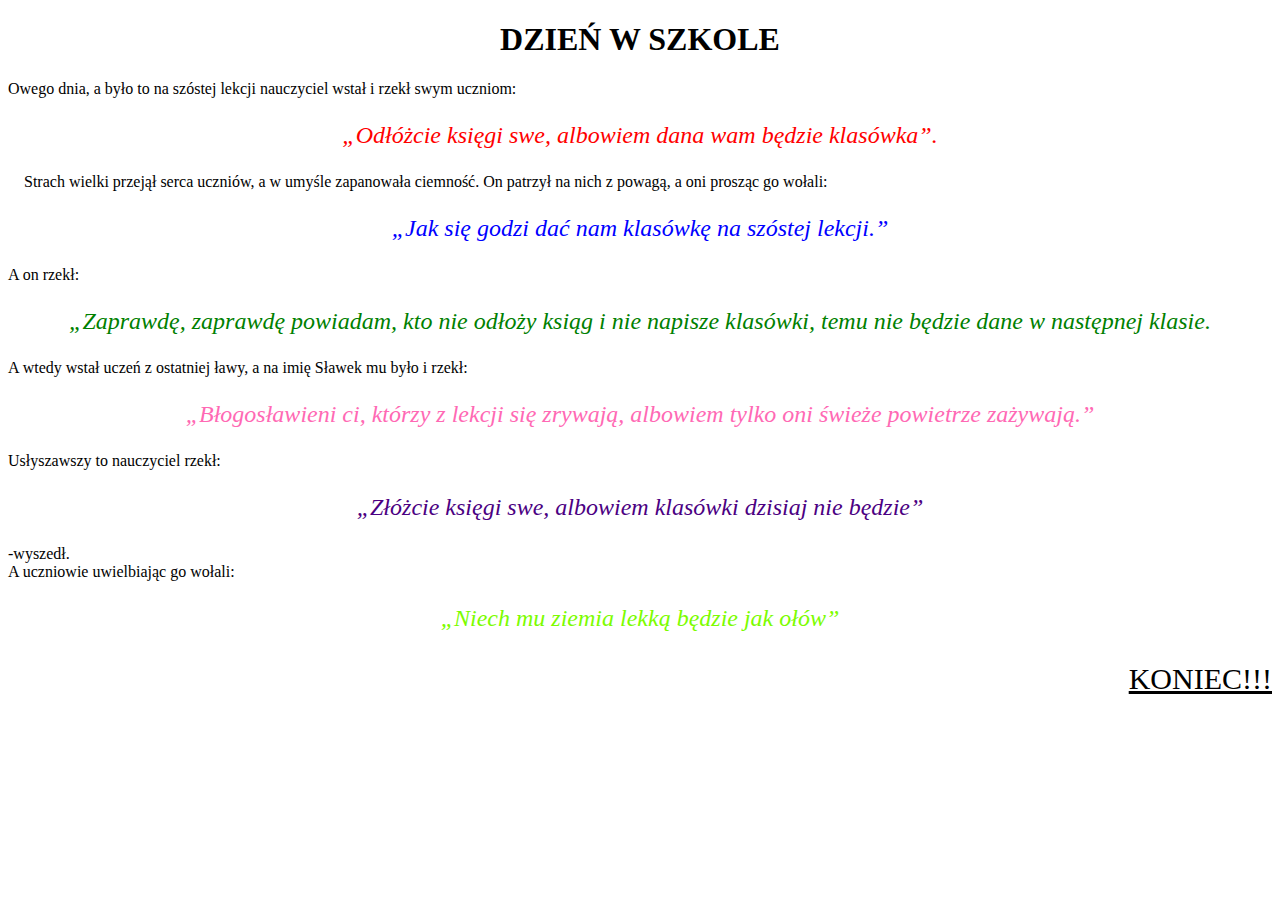
<file: HTML/Lesson1/index.html>
<!DOCTYPE html>
<html lang="pl">
<head>
    <meta charset="UTF-8">
    <meta http-equiv="X-UA-Compatible" content="IE=edge">
    <meta name="viewport" content="width=device-width, initial-scale=1.0">
    <title>Lekcja 1</title>
</head>
<body>
   <h1 style = "text-align: center;">DZIEŃ W SZKOLE</h1>
    <p>Owego dnia, a było to na szóstej lekcji nauczyciel wstał i rzekł swym uczniom:</p>
    <i style = " color: red; font-size: x-large;"><p style = "text-align: center">„Odłóżcie księgi swe, albowiem dana wam będzie klasówka”.</p></i>
    <p>&nbsp;&nbsp;&nbsp;&nbsp;Strach wielki przejął serca uczniów, a w umyśle zapanowała ciemność. On patrzył na nich z powagą, a oni prosząc go wołali:</p>
    <i style = "color: blue; font-size: x-large;"><p style = "text-align: center">„Jak się godzi dać nam klasówkę na szóstej lekcji.”</p></i>
    <p>A on rzekł:</p>
    <i style = "color: green; font-size: x-large;"><p style = "text-align: center">„Zaprawdę, zaprawdę powiadam, kto nie odłoży ksiąg i nie napisze klasówki, temu nie będzie dane w następnej klasie.</p></i>
    <p>A wtedy wstał uczeń z ostatniej ławy, a na imię Sławek mu było i rzekł:</p>
    <i style = "color: hotpink; font-size: x-large;"><p style = "text-align: center">„Błogosławieni ci, którzy z lekcji się zrywają, albowiem tylko oni świeże powietrze zażywają.”</p></i>
    <p>Usłyszawszy to nauczyciel rzekł:</p>
    <i style="color: indigo; font-size: x-large;"><p style = "text-align: center">„Złóżcie księgi swe, albowiem klasówki dzisiaj nie będzie”</p></i>
    <p>-wyszedł.<br>A uczniowie uwielbiając go wołali:</p>
    <i style = "color:lawngreen; font-size:  x-large;"><p style = "text-align: center">„Niech mu ziemia lekką będzie jak ołów”</p></i>
    <u><p style="text-align: right; font-size: 30px;">KONIEC!!!</p></u>
</body>
</html>
</file>
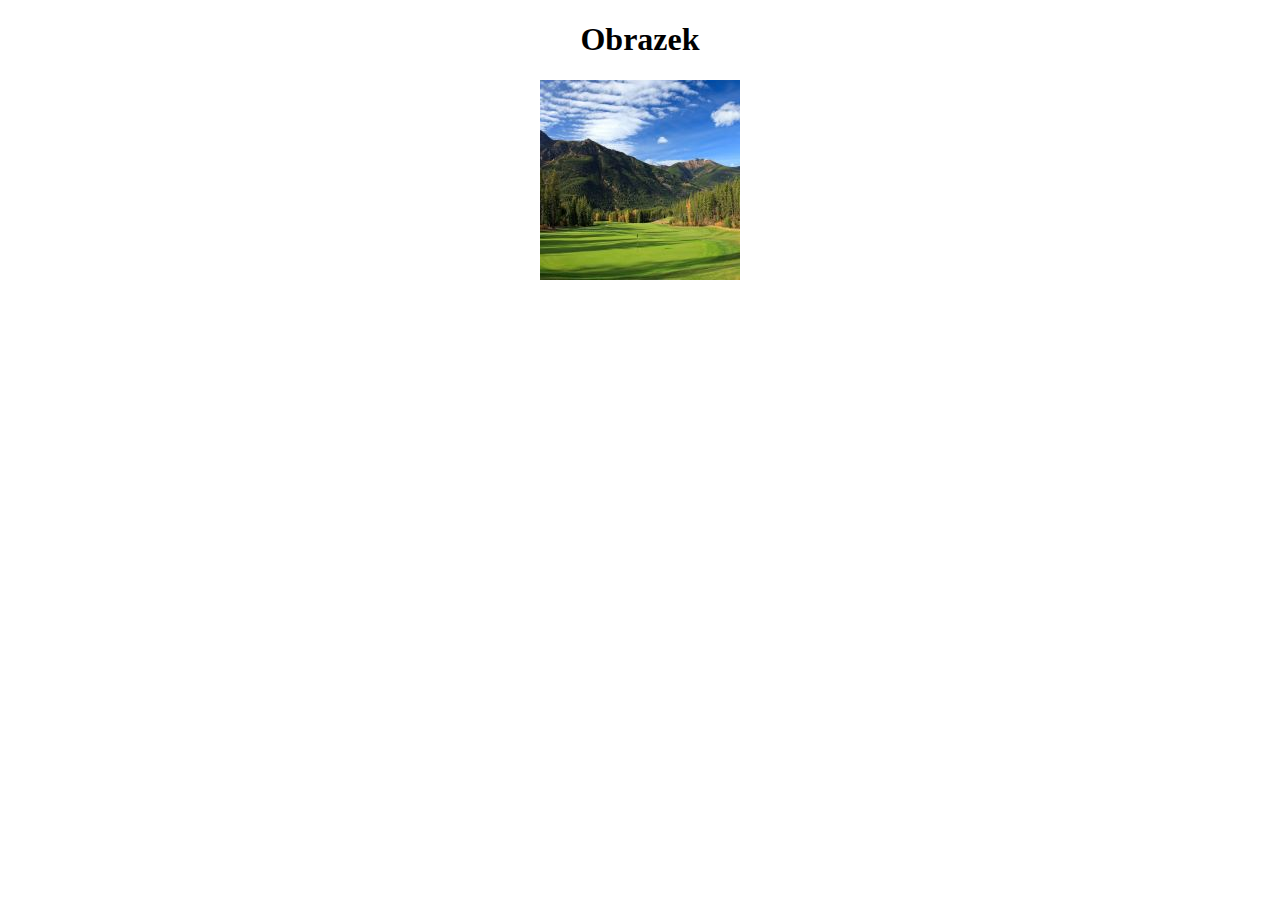
<file: HTML/Lesson2/index.html>
<!doctype html>
<head>
	<meta charset = "utf-8" />
	<title>Obraz</title>
</head>
<body style = "text-align: center">
	<h1>Obrazek</h1>
	<img src ="img-smaller.jpg" alt = "panorama górska" />
</body>
</file>
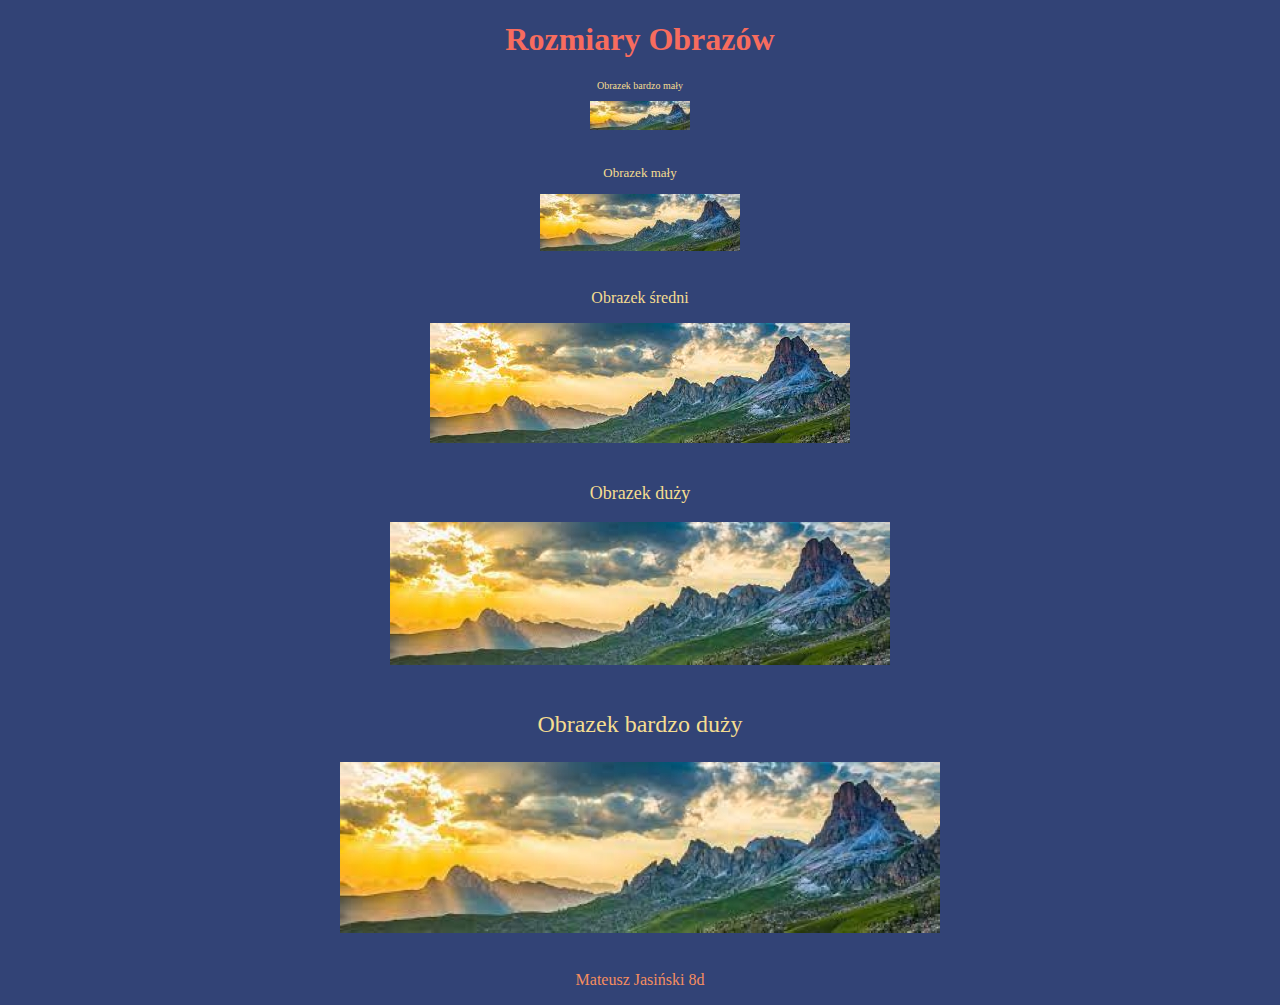
<file: HTML/Lesson3/index.html>
<!DOCTYPE html>
<html>
<head>
	<meta charset = "UTF-8"/>
	<title>Obrazki</title>
</head>
<body style = "background-color: #324376; text-align: center">
	<h1 style = "color: #F76C5E">Rozmiary Obrazów</h1>
	
	<p style = "color: #F5DD90; font-size: x-small">Obrazek bardzo mały</p>
	<img src = "img-bm.jpg" alt = "bardzo mały obrazek" />
	<br/><br/>
	
	<p style = "color: #F5DD90; font-size: small" >Obrazek mały</p>
	<img src = "img-m.jpg" alt = "mały obrazek" />
	<br/><br/>

	<p style = "color: #F5DD90;">Obrazek średni</p>
	<img src = "img.jpg" alt = "średni obrazek" />
	<br/><br/>

	<p style = "color: #F5DD90; font-size: large">Obrazek duży</p>
	<img src = "img-d.jpg" alt = "duży obrazek" />
	<br/><br/>

	<p style = "color: #F5DD90; font-size: x-large">Obrazek bardzo duży</p>
	<img src = "img-bd.jpg" alt = "bradzo duży obrazek" />
	<br/><br/>

	<p style = "color: #F68E5F">Mateusz Jasiński 8d</p>
</body>
</html>
</file>
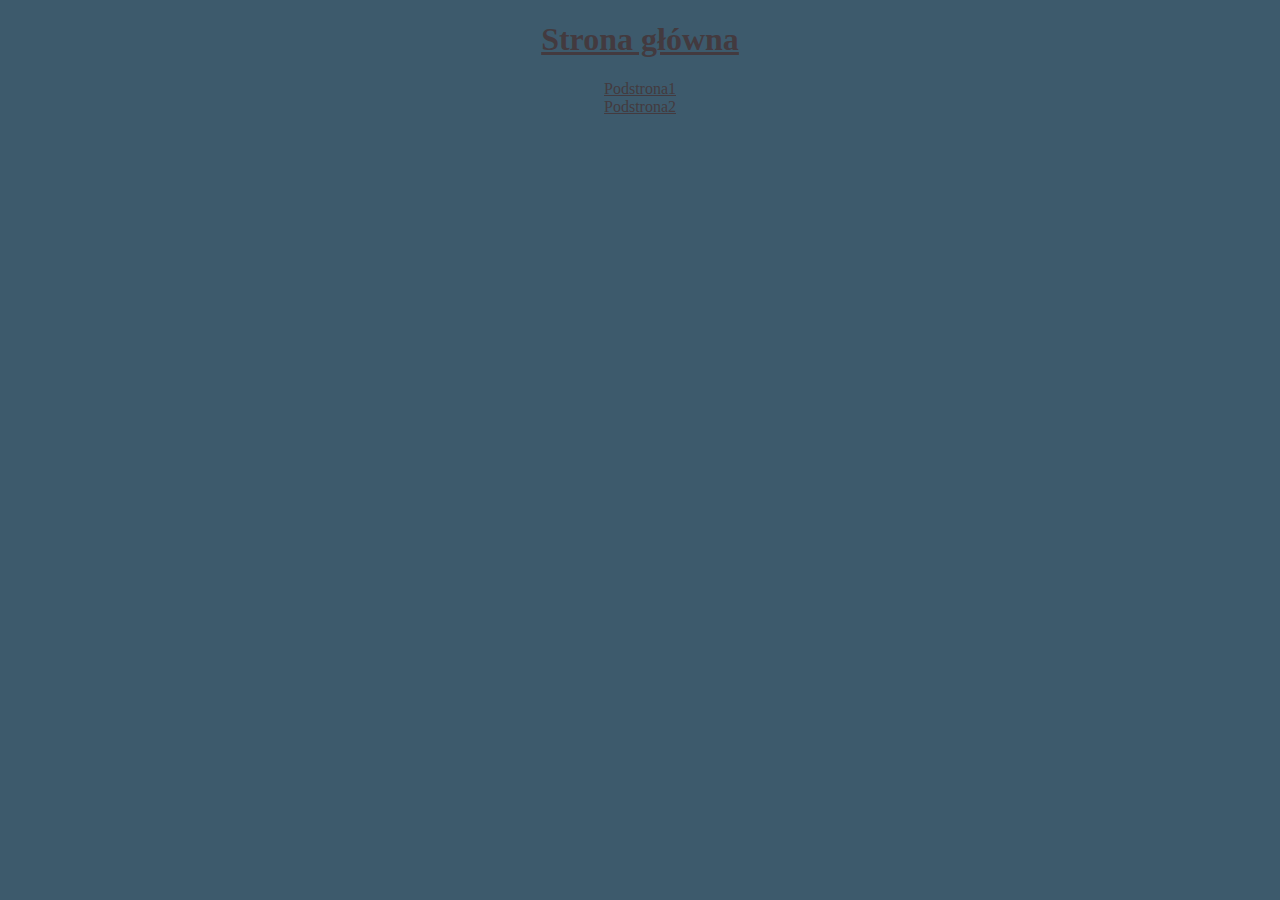
<file: HTML/Lesson4/index.html>
<!DOCTYPE html>
<html lang="pl">
<head>
    <meta charset="UTF-8">
    <title>Hiperłącza - MJ</title>
</head>
<body style = "background-color: #3D5A6C; text-align: center;">
    <h1><a style = "color: #433A3F" href = "index.html">Strona główna</a><br/></h1>
    <a style = "color: #433A3F" href = "pod1.html">Podstrona1</a><br/>
    <a style = "color: #433A3F" href = "pod2.html">Podstrona2</a><br/>
</body>
</html>
</file>
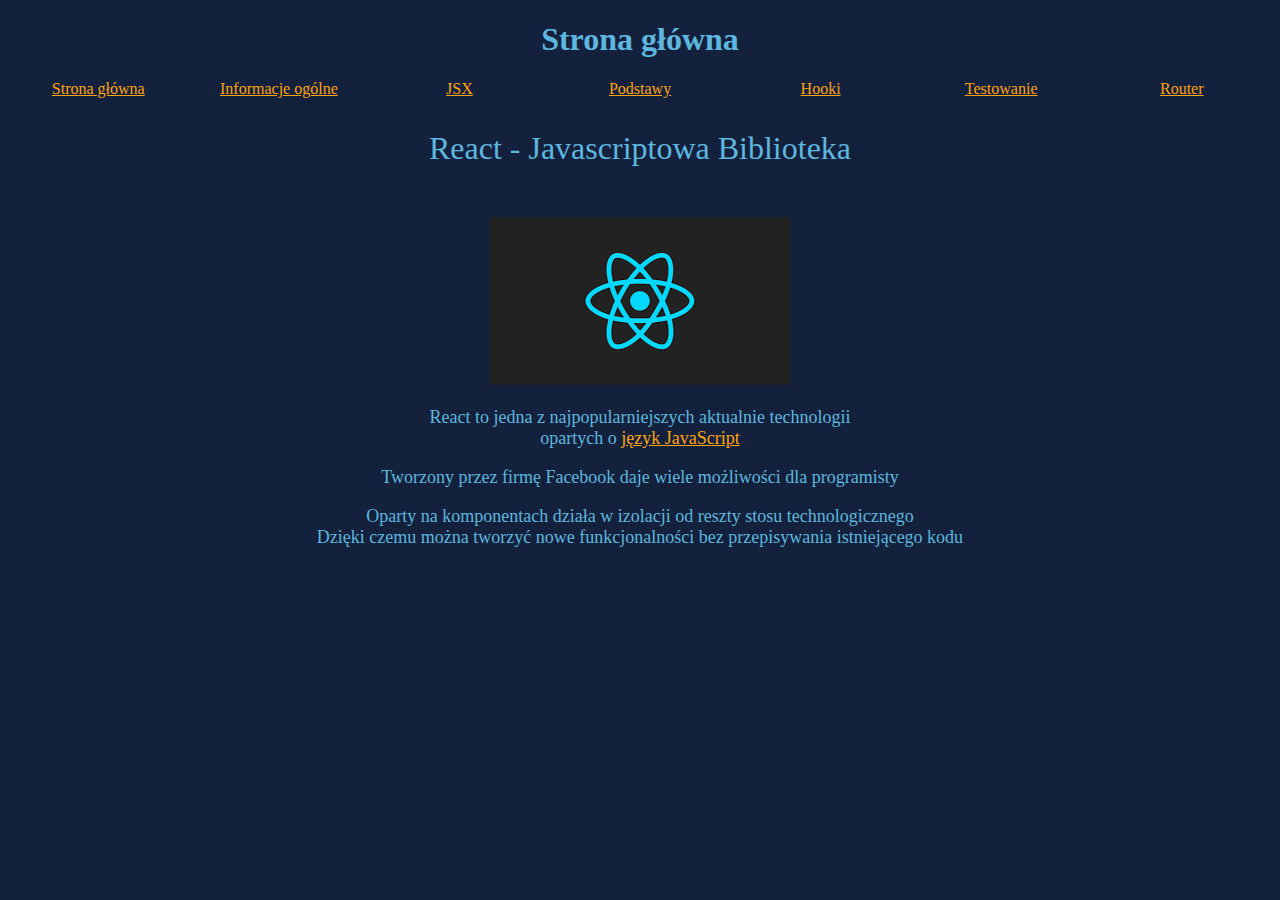
<file: HTML/Praca Zaliczeniuowa/index.html>
<!DOCTYPE html>
<html>
<head>
    <meta charset="UTF-8">
    <title>Strona Główna</title>
    <link rel="stylesheet" href="styles.css">
</head>
<body>
    <h1>Strona główna</h1>
    <nav class = "nav">
        <a class = "link" href="index.html">Strona główna</a><br/>
        <a class = "link" href="pod01.html">Informacje ogólne</a><br/>
        <a class = "link" href="pod02.html">JSX</a><br/>
        <a class = "link" href="pod03.html">Podstawy</a><br/>
        <a class = "link" href="pod04.html">Hooki</a><br/>
        <a class = "link" href="pod05.html">Testowanie</a><br/>
        <a class = "link" href="pod06.html">Router</a><br/>
    </nav>
    <p style = "font-size: xx-large;">React - Javascriptowa Biblioteka</p><br/>
    <img src = "react-logo.png"/><br/>
    <p style="font-size: large">
        React to jedna z najpopularniejszych aktualnie technologii <br/> 
        opartych o <a href = "https://www.javascript.com/" class = "link">język JavaScript</a>
    </p>
    <p style="font-size: large">Tworzony przez firmę Facebook daje wiele możliwości dla programisty</p>
    <p style="font-size: large">
        Oparty na komponentach działa w izolacji od reszty stosu technologicznego 
        <br/> Dzięki czemu można tworzyć nowe funkcjonalności bez przepisywania istniejącego kodu
    </p>

    
</body>
</html>
</file>
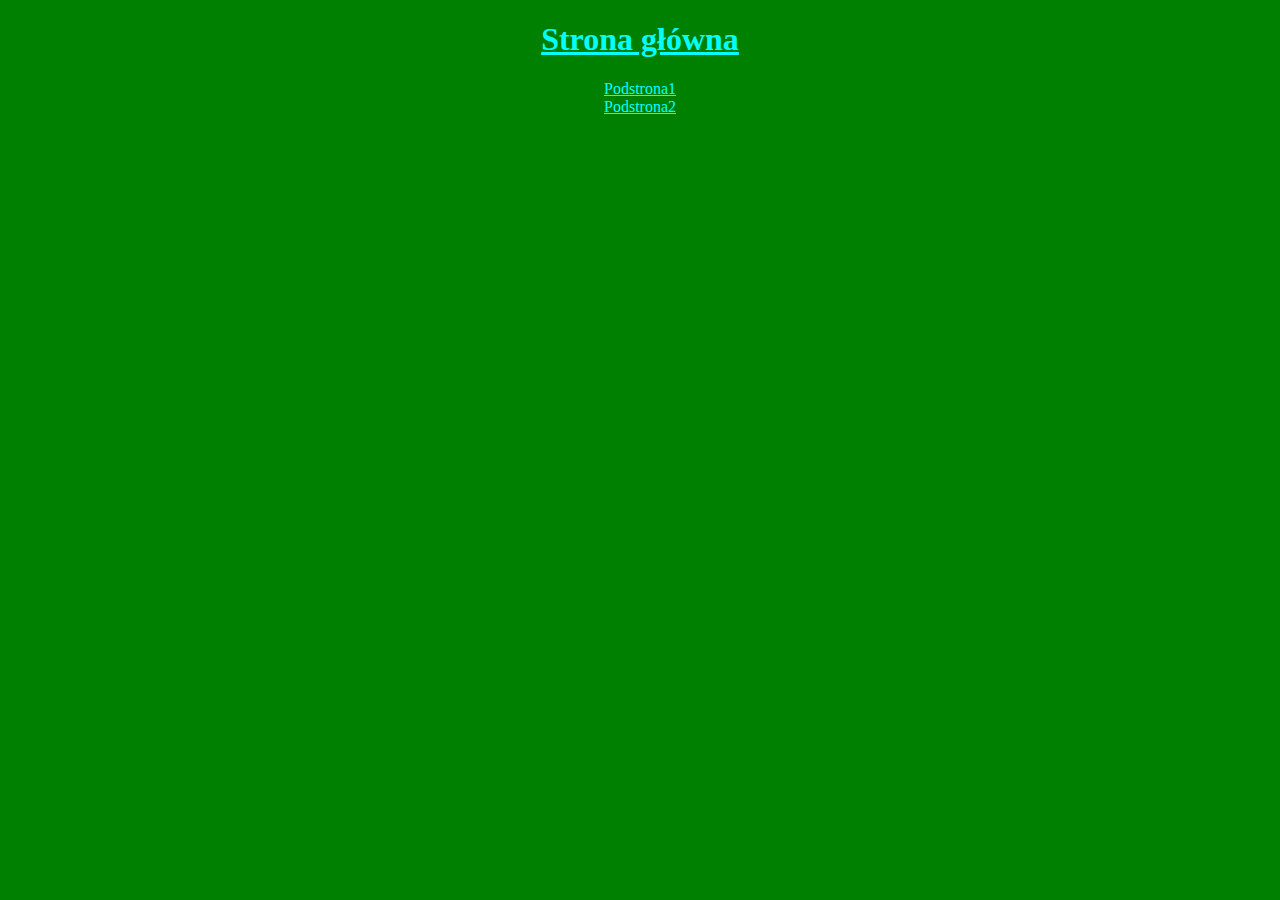
<file: HTML/Lesson4/pod1.html>
<!DOCTYPE html>
<html lang="pl">
<head>
    <meta charset="UTF-8">
    <title>Hiperłącza - MJ</title>
</head>
<body style = "background-color: green; color: aqua; text-align: center;">
    <h1><a style = "color: aqua" href = "index.html">Strona główna</a><br/></h1>
    <a style = "color: aqua" href = "pod1.html">Podstrona1</a><br/>
    <a style = "color: aqua" href = "pod2.html">Podstrona2</a><br/>
</body>
</html>
</file>
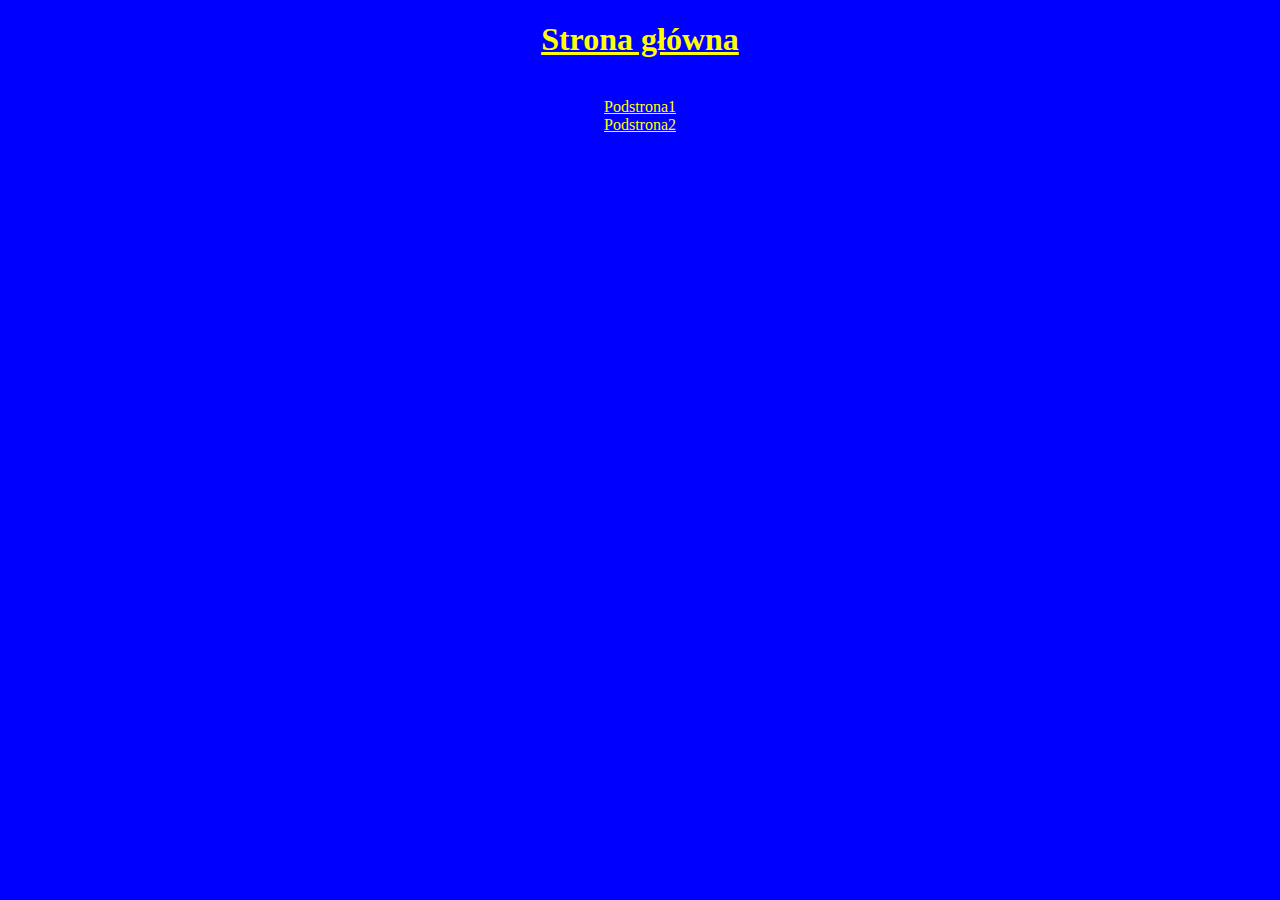
<file: HTML/Lesson4/pod2.html>
<!DOCTYPE html>
<html lang="pl">
<head>
    <meta charset="UTF-8">
    <title>Hiperłącza - MJ</title>
</head>
<body style = "background-color: blue; color: #433A3F; text-align: center;">
    <h1><a style = "color: yellow" href = "index.html">Strona główna</a></h1><br/>
    <a style = "color: yellow" href = "pod1.html">Podstrona1</a><br/>
    <a style = "color: yellow" href = "pod2.html">Podstrona2</a><br/>
</body>
</html>
</file>
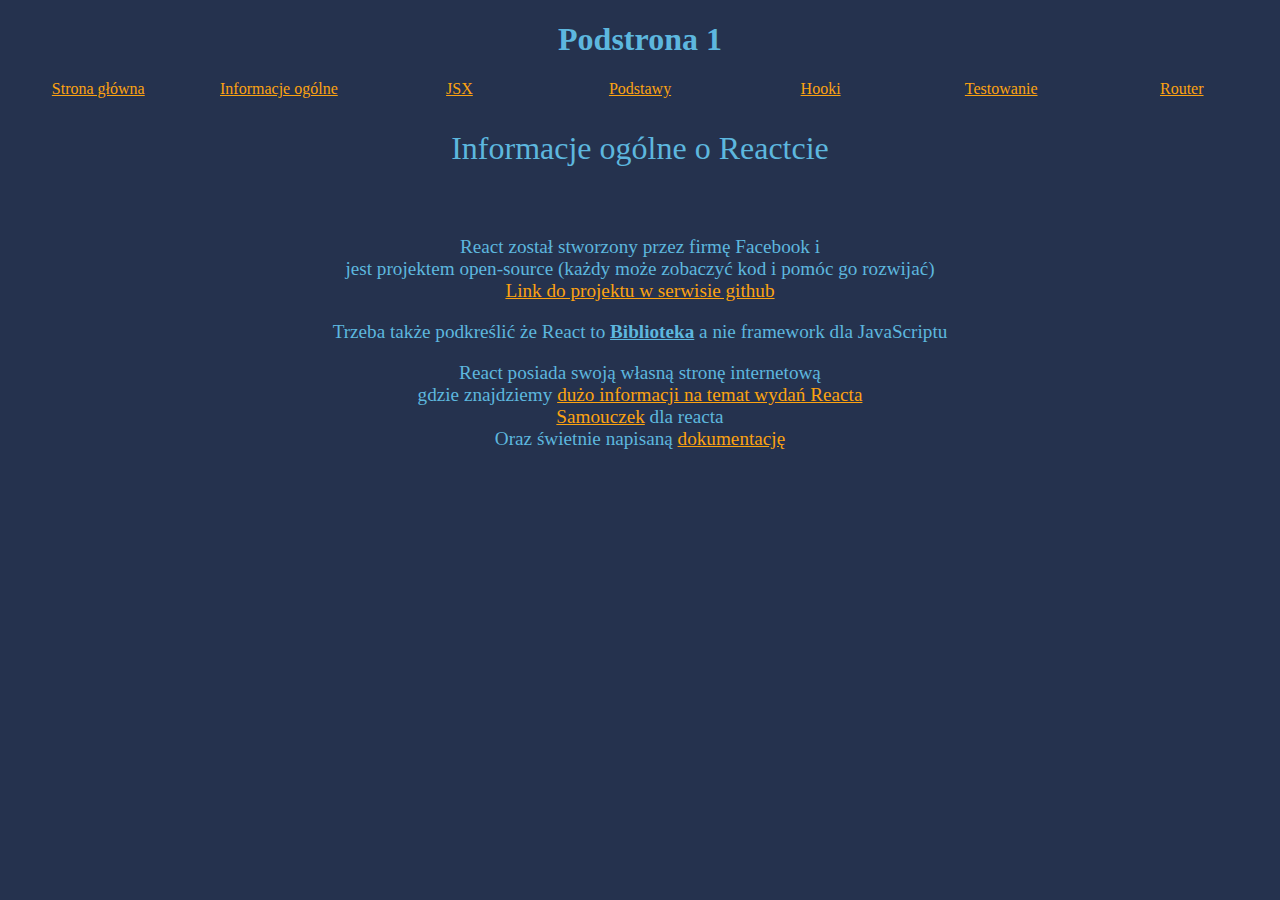
<file: HTML/Praca Zaliczeniuowa/pod01.html>
<!DOCTYPE html>
<html>
<head>
    <meta charset="UTF-8">
    <title>Postrona 1</title>
    <link rel="stylesheet" href="styles.css">
</head>
<body style = "background-color: #25324E;">
    <h1>Podstrona 1</h1>
    <nav class = "nav">
        <a class = "link" href="index.html">Strona główna</a><br/>
        <a class = "link" href="pod01.html">Informacje ogólne</a><br/>
        <a class = "link" href="pod02.html">JSX</a><br/>
        <a class = "link" href="pod03.html">Podstawy</a><br/>
        <a class = "link" href="pod04.html">Hooki</a><br/>
        <a class = "link" href="pod05.html">Testowanie</a><br/>
        <a class = "link" href="pod06.html">Router</a><br/>
    </nav>
    <p style = "font-size: xx-large;">Informacje ogólne o Reactcie</p><br/>
    <p style = "font-size: larger;">
        React został stworzony przez firmę Facebook i 
        <br/> jest projektem open-source (każdy może zobaczyć kod i pomóc go rozwijać)
        <br/>
        <a class = "link" href = "https://github.com/facebook/react">Link do projektu w serwisie github</a>
    </p>
    <p style = "font-size: larger;">
        Trzeba także podkreślić że React to <u><b>Biblioteka</b></u> a nie framework dla JavaScriptu
    </p>
    <p style = "font-size: larger;">
        React posiada swoją własną stronę internetową 
        <br/> gdzie znajdziemy <a class = "link" href = "https://pl.reactjs.org/blog/2021/06/08/the-plan-for-react-18.html">dużo informacji na temat wydań Reacta</a>
        <br/><a class="link" href = "https://pl.reactjs.org/tutorial/tutorial.html">Samouczek</a> dla reacta 
        <br/> Oraz świetnie napisaną <a class="link" href = "https://pl.reactjs.org/docs/getting-started.html">dokumentację </a>
    </p>
</body>
</html>
</file>
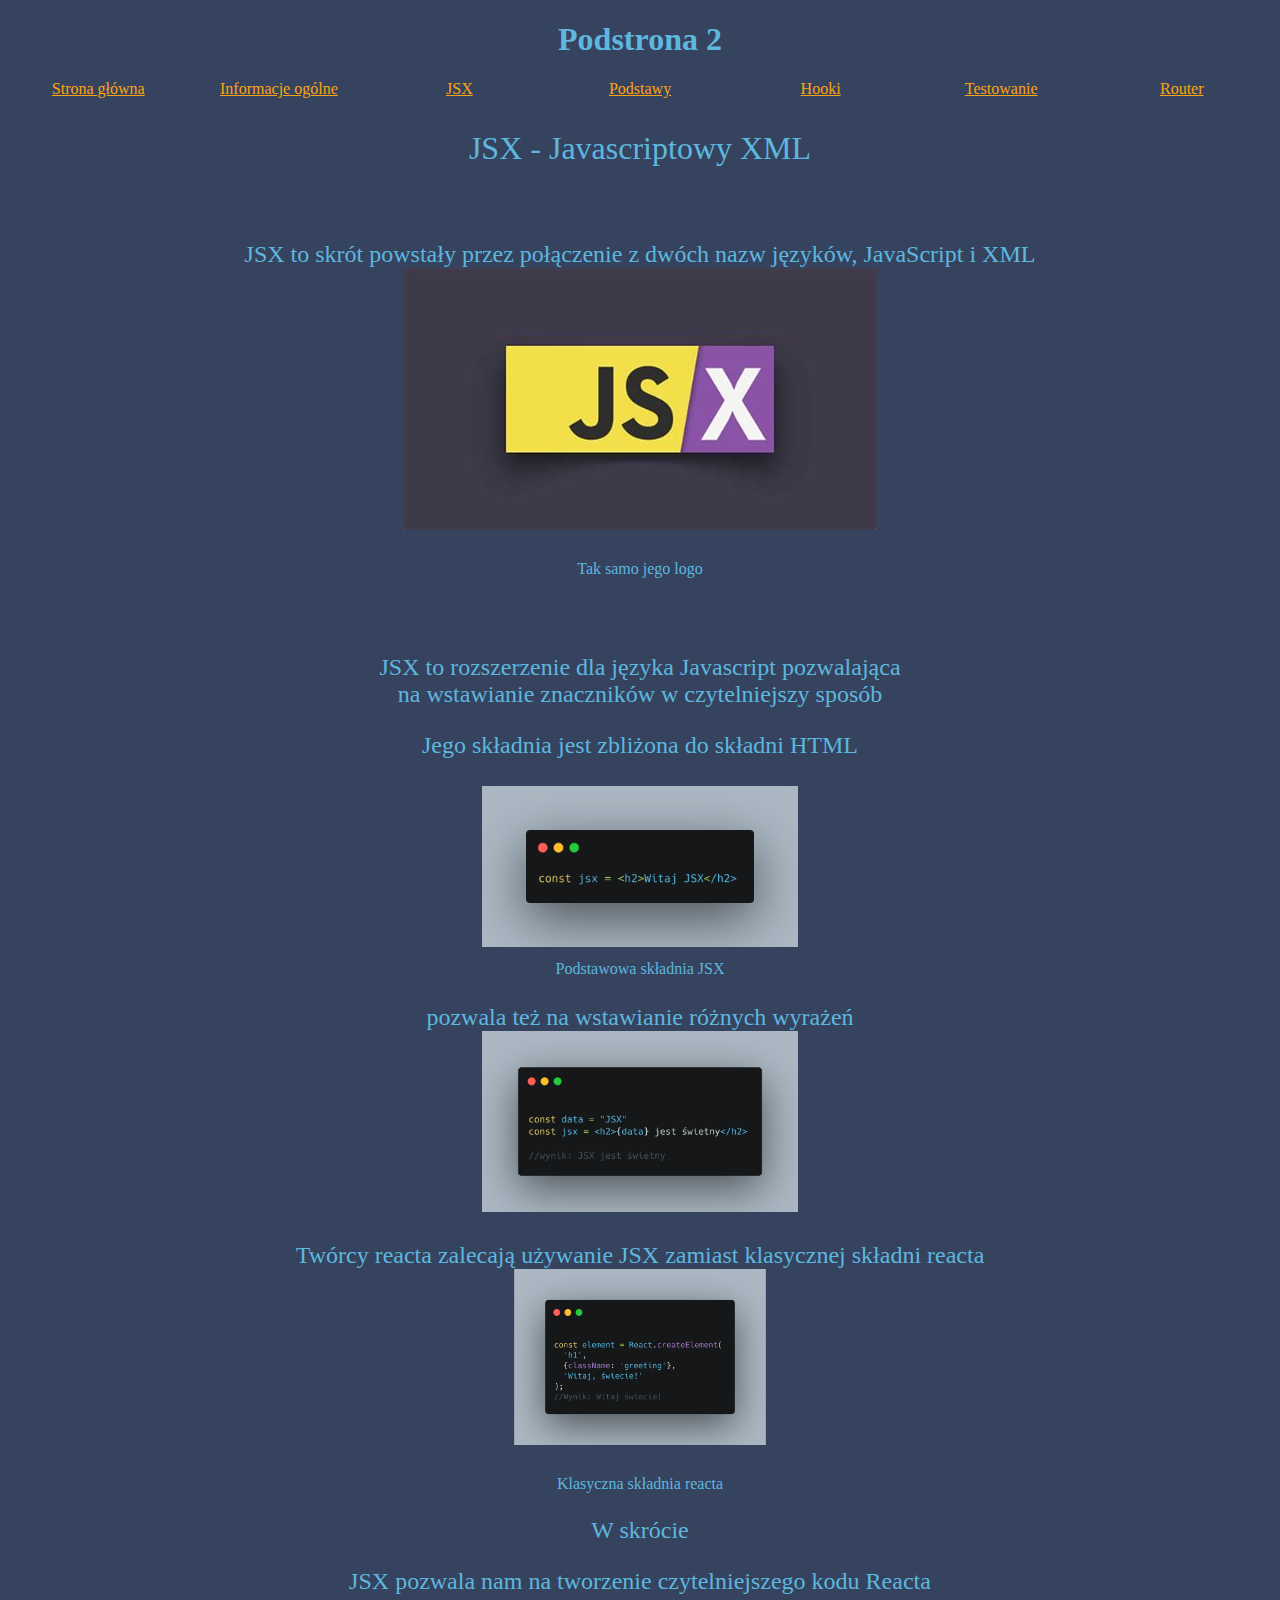
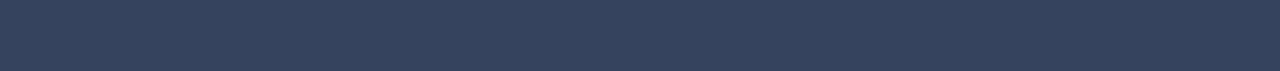
<file: HTML/Praca Zaliczeniuowa/pod02.html>
<!DOCTYPE html>
<html>
<head>
    <meta charset="UTF-8">
    <title>Podstrona 2</title>
    <link rel="stylesheet" href="styles.css">
</head>
<body style = "background-color: #36435F;">
    <h1>Podstrona 2</h1>
    <nav class = "nav">
        <a class = "link" href="index.html">Strona główna</a><br/>
        <a class = "link" href="pod01.html">Informacje ogólne</a><br/>
        <a class = "link" href="pod02.html">JSX</a><br/>
        <a class = "link" href="pod03.html">Podstawy</a><br/>
        <a class = "link" href="pod04.html">Hooki</a><br/>
        <a class = "link" href="pod05.html">Testowanie</a><br/>
        <a class = "link" href="pod06.html">Router</a><br/>
    </nav>
    <p style = "font-size: xx-large;">JSX - Javascriptowy XML</p><br/>
    <p style="font-size: x-large;">
        JSX to skrót powstały przez połączenie z dwóch nazw języków, JavaScript i XML <br/>
        <img src = "jsx.jpg" alt = "logo JSX" /><br/>
        <p style="font-size: medium;">Tak samo jego logo</p>
        <br/><br/>
    </p>
    <p style = "font-size: x-large;">
        JSX to rozszerzenie dla języka Javascript pozwalająca<br/> na wstawianie znaczników w czytelniejszy sposób
    </p>
    <p style="font-size: x-large;">
        Jego składnia jest zbliżona do składni HTML 
        <br/><br/>
        <img src="jsx-example.png" style = "width: 25%;" alt = "prosty przykład jsx">
        <span style = "font-size: medium;"><br/>Podstawowa składnia JSX</span>
    </p>
    <p style="font-size: x-large;">
        pozwala też na wstawianie różnych wyrażeń <br/>
        <img src="jsx-example2.png" style = "width: 25%;" alt = "wstawianie wyrażenia do JSX">
    </p>
    <p style = "font-size: x-large;">
        Twórcy reacta zalecają używanie JSX zamiast klasycznej składni reacta<br/>
        <img src = "react-classic-example.png" style="width: 20%;" alt = "Klasyczna składnia reacta" />
        <p style = "font-size: medium;">Klasyczna składnia reacta</p>
    </p>
    <p style = "font-size: x-large;">
        W skrócie<br/>
        <p style = "font-size: x-large;">JSX pozwala nam na tworzenie czytelniejszego kodu Reacta</p>
        <br/><br/>
    </p>
</body>
</html>
</file>
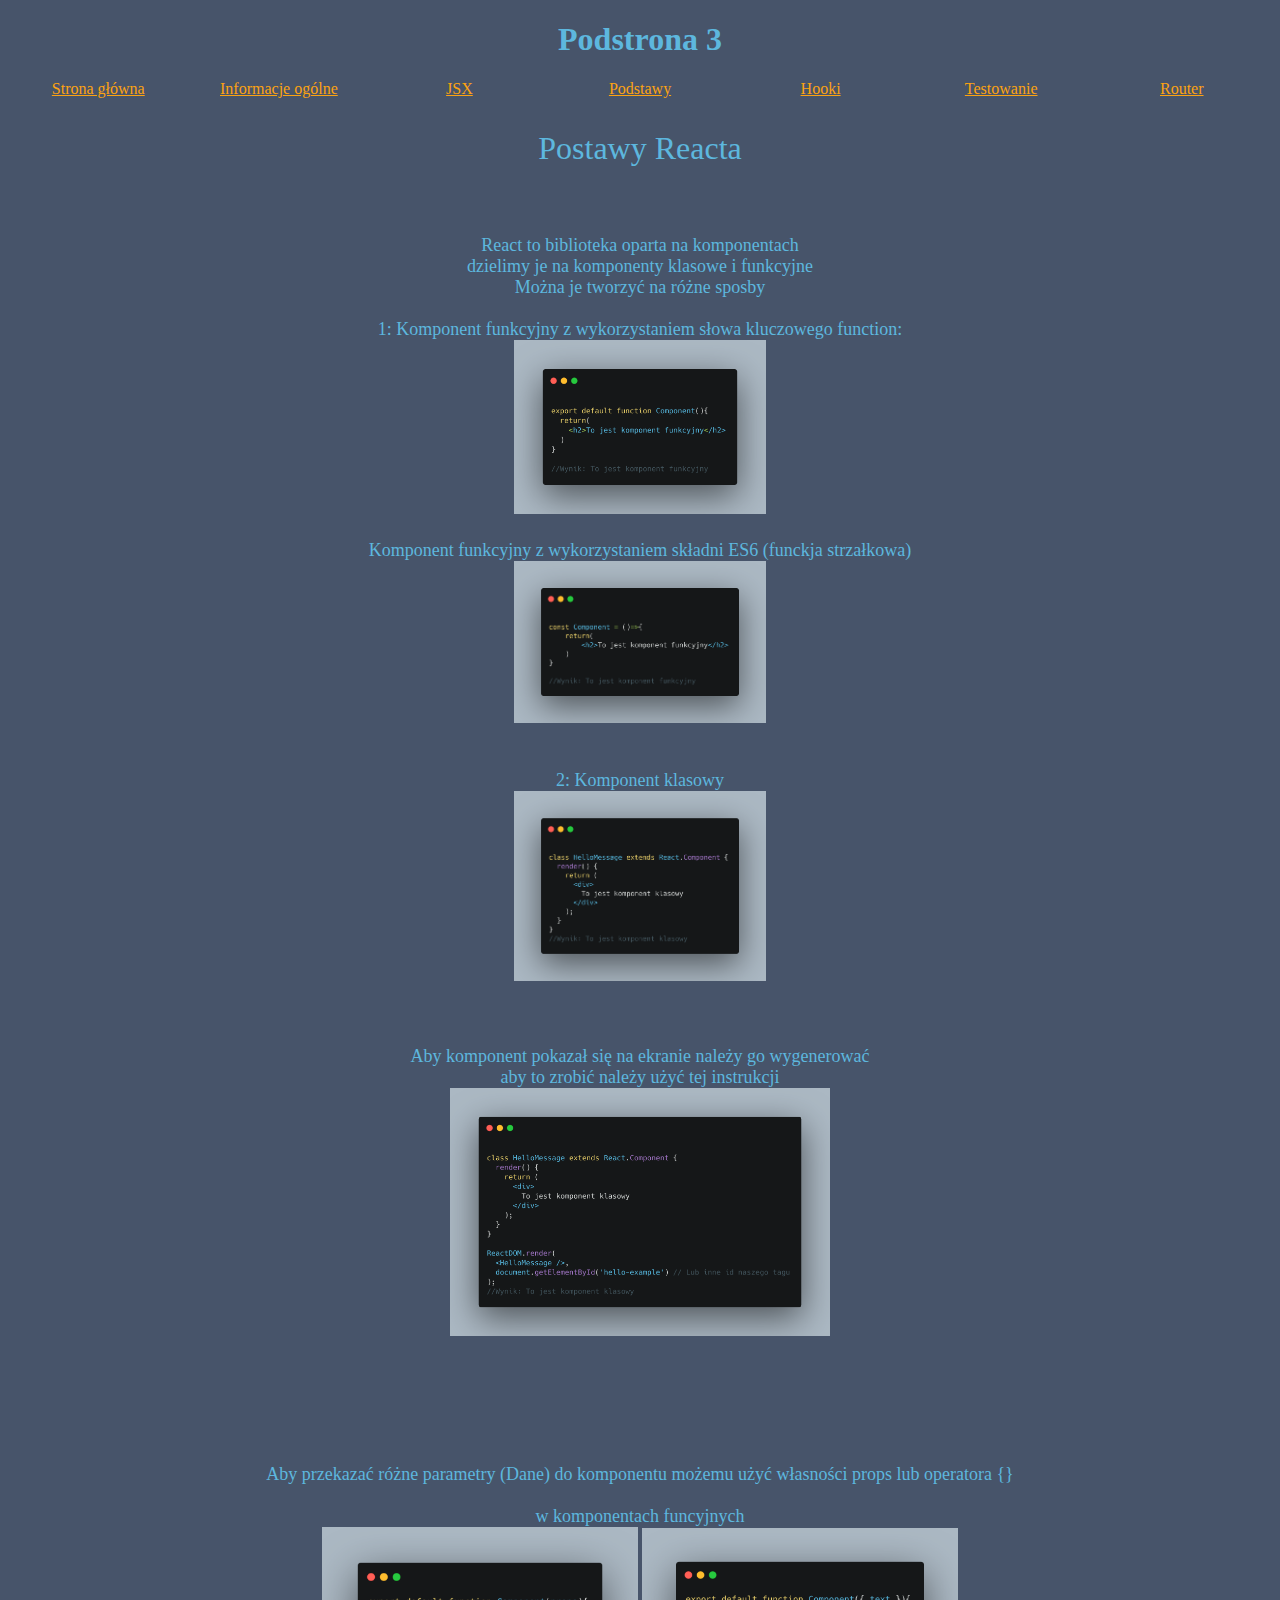
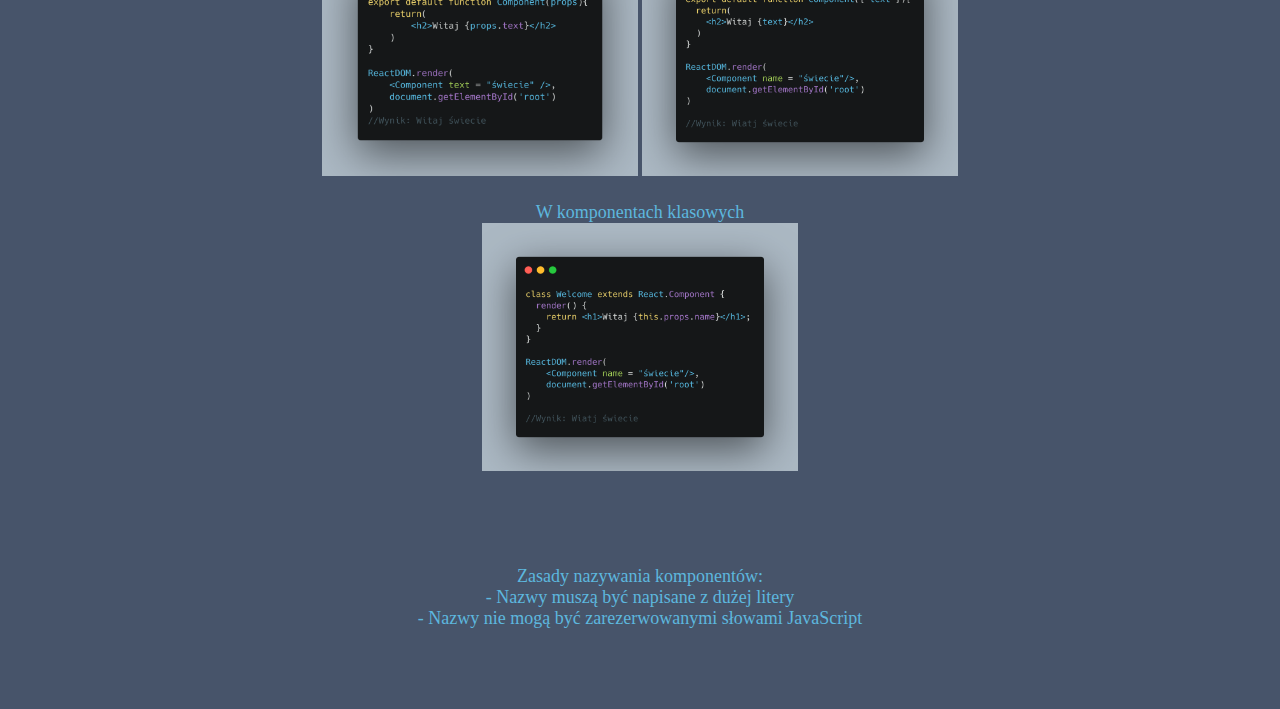
<file: HTML/Praca Zaliczeniuowa/pod03.html>
<!DOCTYPE html>
<html>
<head>
    <meta charset="UTF-8">
    <title>Podstrona 3</title>
    <link rel="stylesheet" href="styles.css">
</head>
<body style = "background-color: #47546A;">
    <h1>Podstrona 3</h1>
    <nav class = "nav">
        <a class = "link" href="index.html">Strona główna</a><br/>
        <a class = "link" href="pod01.html">Informacje ogólne</a><br/>
        <a class = "link" href="pod02.html">JSX</a><br/>
        <a class = "link" href="pod03.html">Podstawy</a><br/>
        <a class = "link" href="pod04.html">Hooki</a><br/>
        <a class = "link" href="pod05.html">Testowanie</a><br/>
        <a class = "link" href="pod06.html">Router</a><br/>
    </nav>
    <p style="font-size: xx-large">Postawy Reacta</p><br/>
    <p style="font-size: large">
        React to biblioteka oparta na komponentach<br/>
        dzielimy je na komponenty klasowe i funkcyjne <br/>
        Można je tworzyć na różne sposby <br/>
        <br/>
        1: Komponent funkcyjny z wykorzystaniem słowa kluczowego function:<br/>
        <img src = "functional-component1.png" style="width: 20%;" alt = "Komponent funkcyjny z wykorzystaniem słowa kluczowego function" />
            
        <br/><br/>
        Komponent funkcyjny z wykorzystaniem składni ES6 (funckja strzałkowa)<br/>
        <img src = "functional-component2.png" style="width: 20%;" alt = "Komponent funkcyjny z wykorzystaniem ES6" />
        <br/><br/><br/>

        2: Komponent klasowy<br/>
        <img src = "class-component.png" style="width: 20%;" alt = "Komponent klasowy" />
        <br/><br/><br/>
    </p>
    <p style="font-size: large">
        Aby komponent pokazał się na ekranie należy go wygenerować<br/> 
        aby to zrobić należy użyć tej instrukcji<br/>
        <img src = "render.png" style="width: 30%;" alt = "renderowanie" />
        <br/><br/><br/>
    </p>
    <p style = "font-size: large;">
        <br/><br/><br/>
        Aby przekazać różne parametry (Dane) do komponentu możemu użyć własności props lub operatora {}<br/><br/> 
        w komponentach funcyjnych<br/>
        <img src = "props-func.png" style="width: 25%;" alt = "parametry z użyciem props" />
        <img src = "props-func2.png" style="width: 25%;" alt = "parametry z użyciem props" />
        <br/><br/>
        W komponentach klasowych<br/>
        <img src = "props-class.png" style="width: 25%;" alt = "parametry z użyciem props" />
    </p>
    <br/><br/><br/>
    <p style = "font-size: large;">
        Zasady nazywania komponentów:<br/>
        - Nazwy muszą być napisane z dużej litery<br/>
        - Nazwy nie mogą być zarezerwowanymi słowami JavaScript<br/>
    </p>
    <br/><br/><br/>

</body>
</html>
</file>
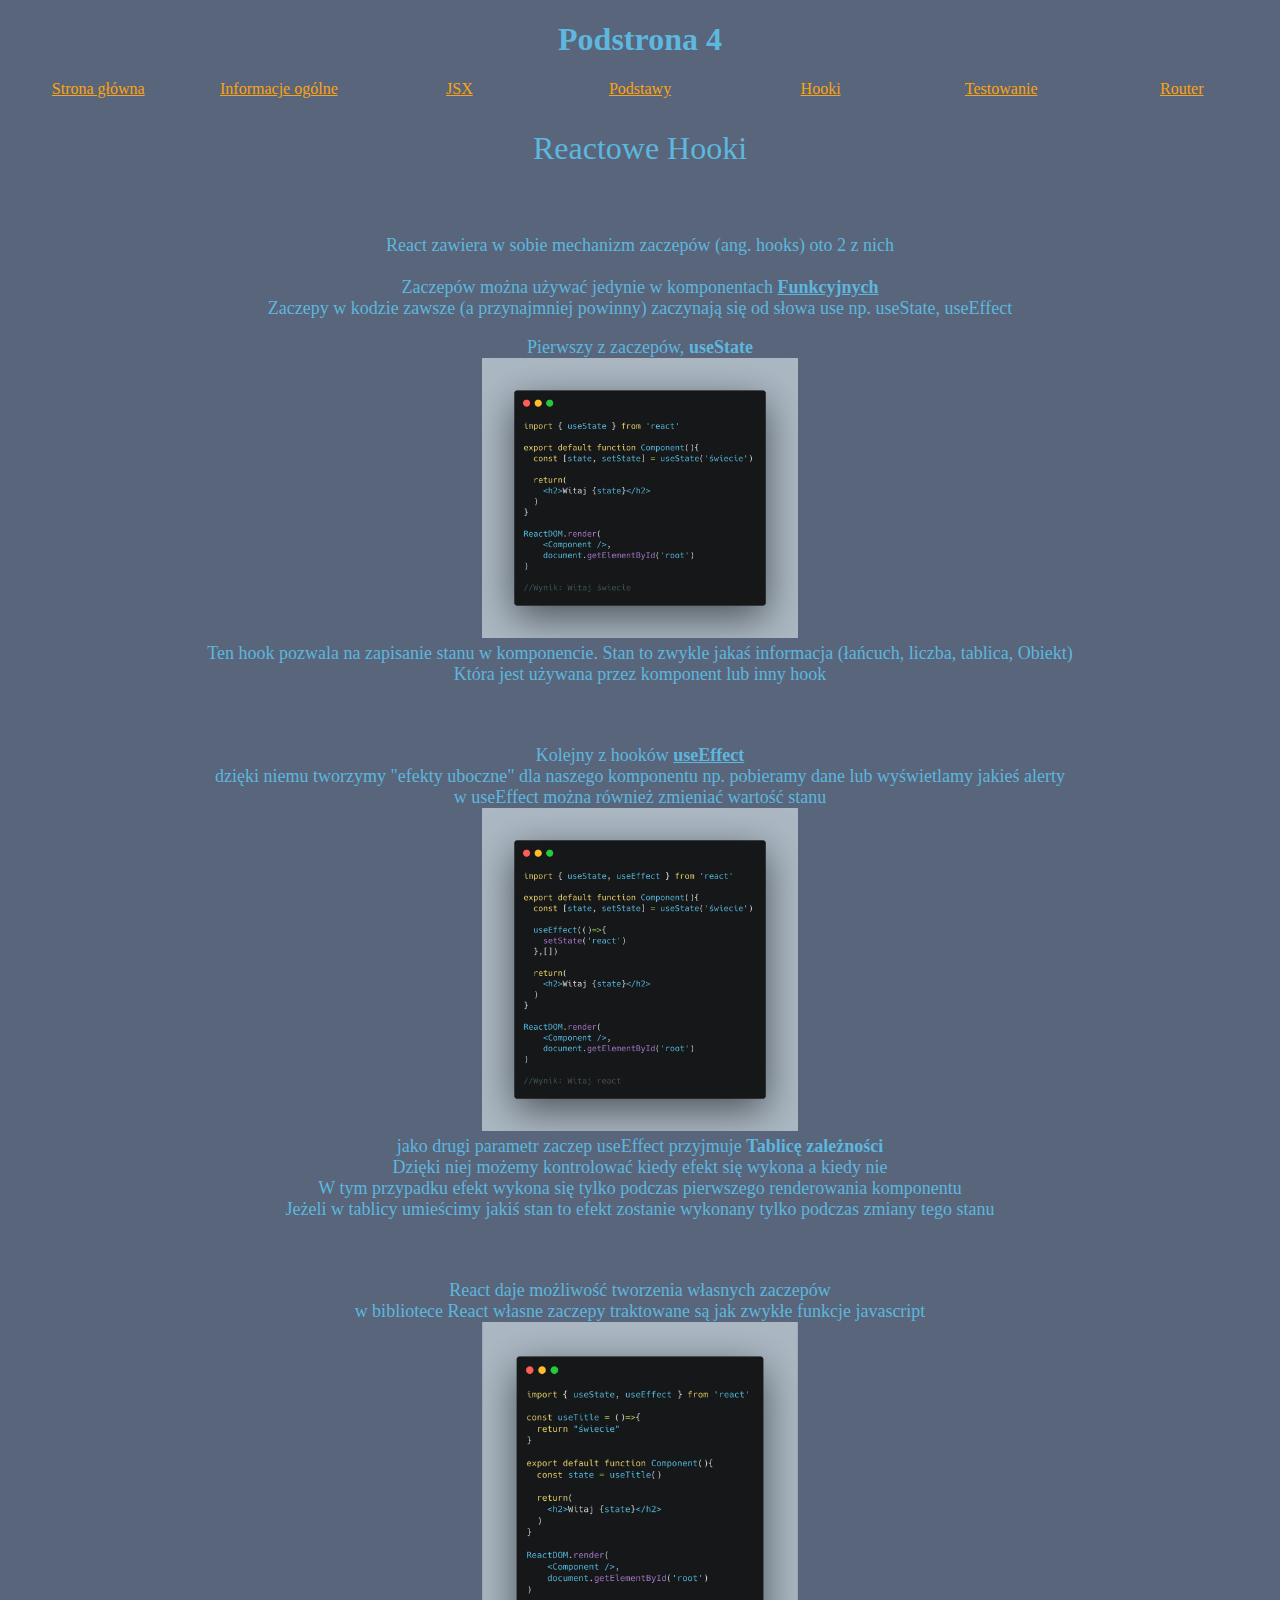
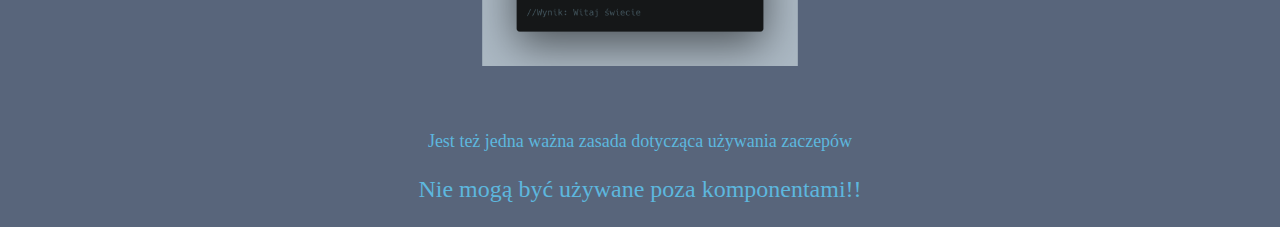
<file: HTML/Praca Zaliczeniuowa/pod04.html>
<!DOCTYPE html>
<html>
<head>
    <meta charset="UTF-8">
    <title>Podstrona 4</title>
    <link rel="stylesheet" href="styles.css">
</head>
<body style = "background-color: #58657B;">
    <h1>Podstrona 4</h1>
    <nav class = "nav">
        <a class = "link" href="index.html">Strona główna</a><br/>
        <a class = "link" href="pod01.html">Informacje ogólne</a><br/>
        <a class = "link" href="pod02.html">JSX</a><br/>
        <a class = "link" href="pod03.html">Podstawy</a><br/>
        <a class = "link" href="pod04.html">Hooki</a><br/>
        <a class = "link" href="pod05.html">Testowanie</a><br/>
        <a class = "link" href="pod06.html">Router</a><br/>
    </nav>
    <p style = "font-size: xx-large;">Reactowe Hooki</p><br/>
    <p style="font-size: large;">
            React zawiera w sobie mechanizm zaczepów (ang. hooks) oto 2 z nich<br/><br/> 
            Zaczepów można używać jedynie w komponentach <u><b>Funkcyjnych</b></u><br/>
            Zaczepy w kodzie zawsze (a przynajmniej powinny) zaczynają się od słowa use np. useState, useEffect
    </p>
    <p style="font-size: large;">
        Pierwszy z zaczepów, <b>useState</b><br/>
        <img src = "state.png" style = "width: 25%;" alt = "komponent ze stanem" /><br/>
        Ten hook pozwala na zapisanie stanu w komponencie. Stan to zwykle jakaś informacja (łańcuch, liczba, tablica, Obiekt)<br/>
        Która jest używana przez komponent lub inny hook 
    </p>
    <p style = "font-size: large;">
        <br/><br/>
        Kolejny z hooków <u><b>useEffect</b></u><br/>
        dzięki niemu tworzymy "efekty uboczne" dla naszego komponentu np. pobieramy dane lub wyświetlamy jakieś alerty<br/>
        w useEffect można również zmieniać wartość stanu<br/>

        <img src = "effect.png" width="25%" alt = "komponent z efektem ubocznym" /><br/>
        jako drugi parametr zaczep useEffect przyjmuje <b>Tablicę zależności</b><br/>
        Dzięki niej możemy kontrolować kiedy efekt się wykona a kiedy nie<br/>
        W tym przypadku efekt wykona się tylko podczas pierwszego renderowania komponentu<br/>
        Jeżeli w tablicy umieścimy jakiś stan to efekt zostanie wykonany tylko podczas zmiany tego stanu
    </p>
    <p style="font-size: large;">
        <br/><br/>
        React daje możliwość tworzenia własnych zaczepów<br/>
        w bibliotece React własne zaczepy traktowane są jak zwykłe funkcje javascript<br/>
        <img src = "selfHook.png" width="25%" alt = "własny zaczep" /><br/>
    </p>
    <p style = "font-size: large;">
        <br/><br/>
        Jest też jedna ważna zasada dotycząca używania zaczepów<br/>
        <p style = "font-size: x-large;">Nie mogą być używane poza komponentami!!</p>
    </p>
</body>
</html>
</file>
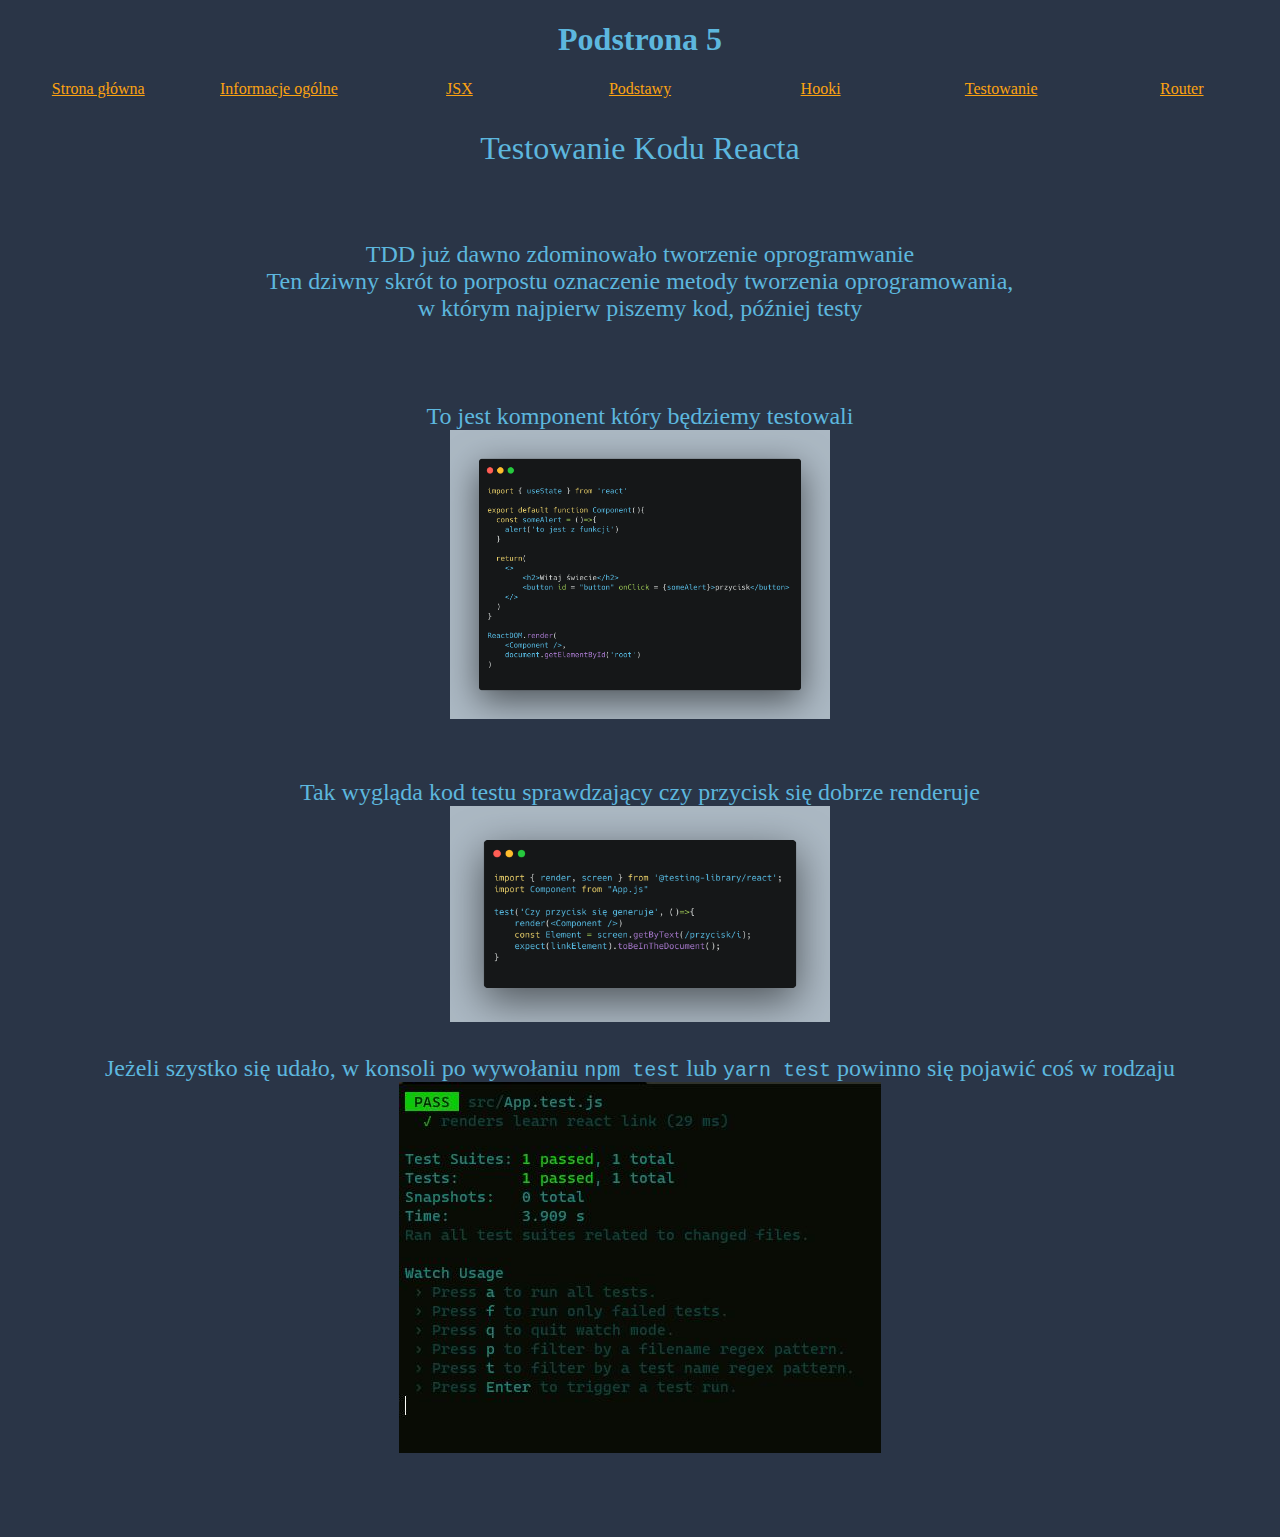
<file: HTML/Praca Zaliczeniuowa/pod05.html>
<!DOCTYPE html>
<html>
<head>
    <meta charset="UTF-8">
    <title>Podstrona 5</title>
    <link rel="stylesheet" href="styles.css">
</head>
<body style = "background-color: #2a3547;">
    <h1>Podstrona 5</h1>
    <nav class = "nav">
        <a class = "link" href="index.html">Strona główna</a><br/>
        <a class = "link" href="pod01.html">Informacje ogólne</a><br/>
        <a class = "link" href="pod02.html">JSX</a><br/>
        <a class = "link" href="pod03.html">Podstawy</a><br/>
        <a class = "link" href="pod04.html">Hooki</a><br/>
        <a class = "link" href="pod05.html">Testowanie</a><br/>
        <a class = "link" href="pod06.html">Router</a><br/>
    </nav>
    <p style="font-size: xx-large;">Testowanie Kodu Reacta</p><br/>
    <p style = "font-size: x-large;">
        TDD już dawno zdominowało tworzenie oprogramwanie<br/>
        Ten dziwny skrót to porpostu oznaczenie metody tworzenia oprogramowania, <br/>
        w którym najpierw piszemy kod, później testy <br/>
        <br/><br/><br/>
        To jest komponent który będziemy testowali<br/>
        <img src = "base-component.png" width="30%" alt = "komponent który będzie testowany"/>
        <br/><br/><br/>
        Tak wygląda kod testu sprawdzający czy przycisk się dobrze renderuje<br/>
        <img src = "render-test.png" width="30%" alt = "test renderu"/>
        <br/><br/>
        Jeżeli szystko się udało, w konsoli po wywołaniu <code>npm test</code> lub <code>yarn test</code> powinno się pojawić coś w rodzaju<br/>
        <img src = "console.jpg"  alt = "wynik test renderu"/>
        <br/><br/><br/>
        
    </p>
</body>
</html>
</file>
<file: HTML/Praca Zaliczeniuowa/styles.css>
body{
    text-align: center;
    background-color: #14213D;
    color: #5DB7DE;
}
.link{
    color: #FCA311;
    width: 20%;
}

.link:visited{
    color: #7CB518;
}

.nav{
    width: 100%;
    display: flex;
    word-spacing: 2%;
}
</file>
